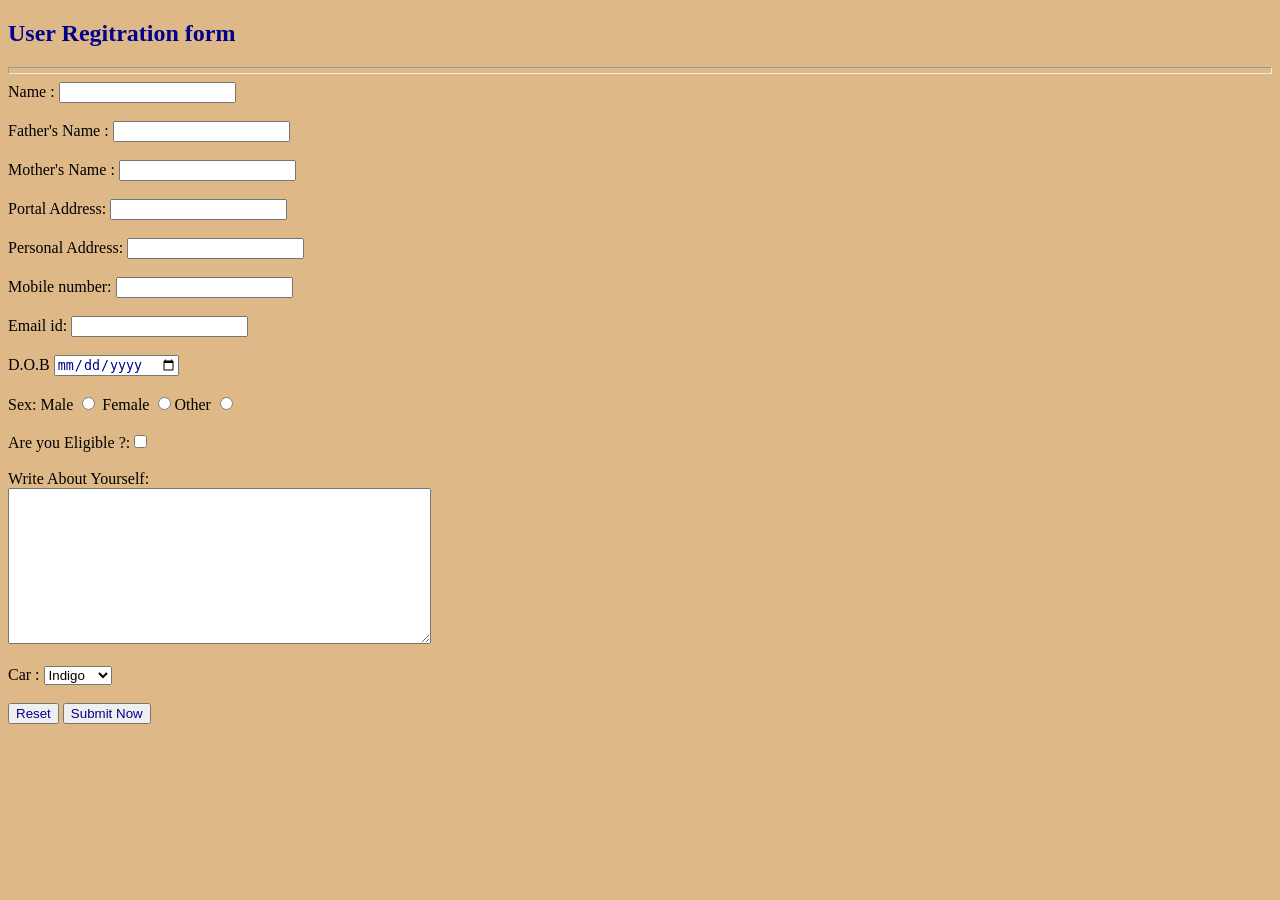
<file: index.html>
<!DOCTYPE html>
<html lang="en">

<head>
    <meta charset="UTF-8">
    <meta http-equiv="X-UA-Compatible" content="IE=edge">
    <meta name="viewport" content="width=device-width, initial-scale=1.0">
    <title>Form format</title>
</head>

<body>
    <link rel="stylesheet" href="style.css">
    <h2>User Regitration form</h2>
    <hr size=7>
    <form action="backent.php">
        <div>
            <label for="name">Name : </label>

            <input type="text" name=" MY Name" id="name">

        </div><br>
        <div>
<label for="father">Father's Name : </label>
             <input type="text" id="father">

        </div><br>
        <div>
        <label for="mother">Mother's Name : </label>
         <input type="text" id="mother">
        </div><br>
        <div>
            Portal Address: <input type="text">
        </div><br>
        <div>
            Personal Address: <input type="text">
        </div><br>
        <div>
            Mobile number: <input type="number">
        </div><br>
        <div>
            Email id: <input type="email" name="My email'id">
        </div><br>
        <div>
            D.O.B <input type="date" name="My date of Birth">
        </div><br>

        <div>

            Sex: Male <input type="radio" name="My Gender"> Female <input type="radio" name="My Gender">Other <input
                type="radio" name="My Gender">
        </div><br>
        Are you Eligible ?:<input type="checkbox" name="Are you Eligible ?">
        <div><br>
            Write About Yourself:<br> <textarea name="my text" id="" cols="50" rows="10"></textarea>
        </div>

        </div><br>
        <label for="car"> Car : </label>
        <select name="My car" id="car">
            <option value="ind">Indigo</option>
            <option value="sco">Scorpio</option>
            <option value="KTM">Byke</option>
            <option value="tavera">Tavera</option>
            <option value="maruti">maruti</option>
        </select>
        <div><br>
            <input type="reset" value="Reset">

            <input type="submit" value="Submit Now">

        </div>
    </form>

</body>

</html>
</file>
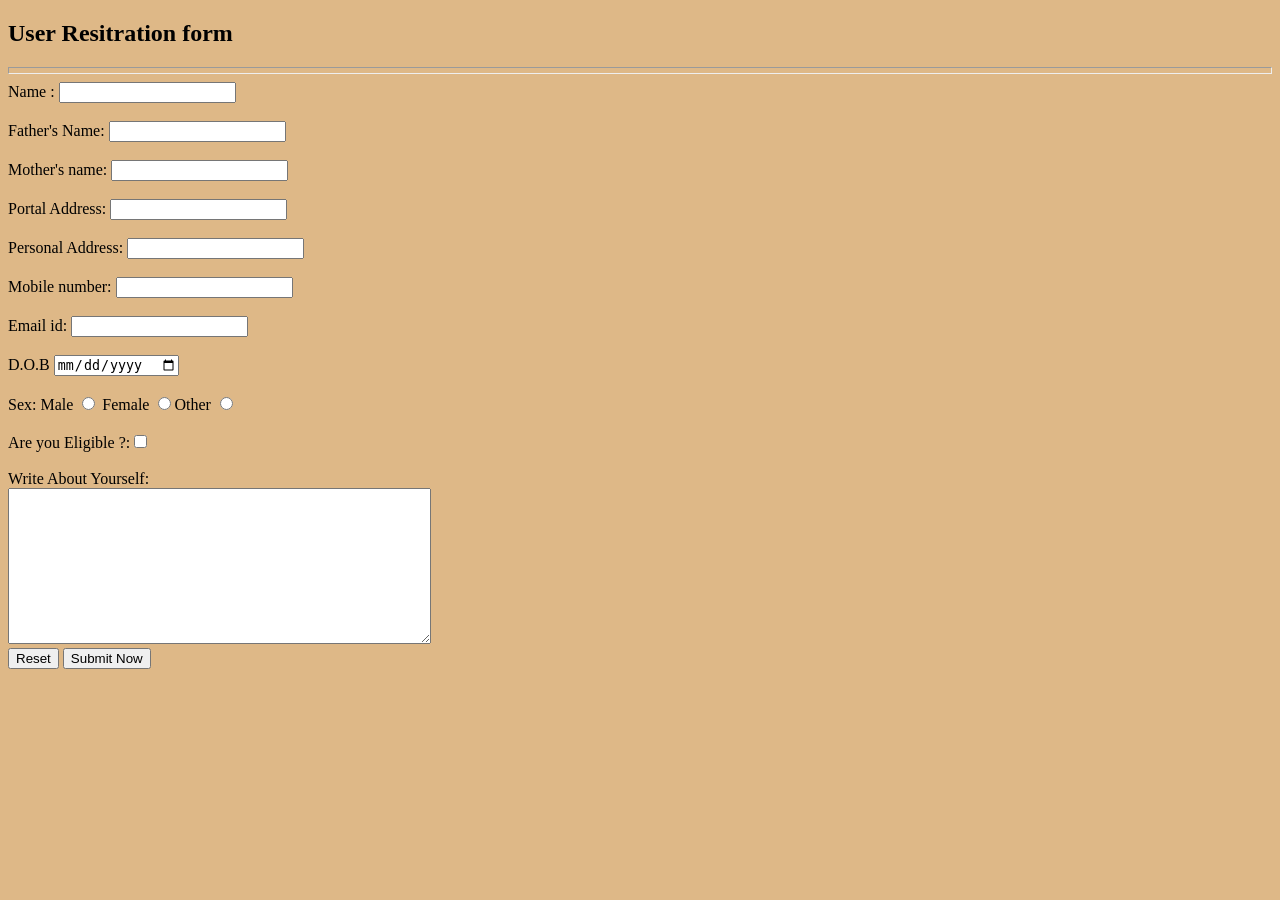
<file: rohit.html>
<!DOCTYPE html>
<html lang="en">
<head>
    <meta charset="UTF-8">
    <meta http-equiv="X-UA-Compatible" content="IE=edge">
    <meta name="viewport" content="width=device-width, initial-scale=1.0">
    <title>Form format</title>
</head>
<body>
    <link rel="stylesheet" href="rohit.css">
    <h2>User Resitration form</h2>
    <hr size=7>
    <form action="backent.php">
        <div>
        Name : <input type="text">
    </div><br>
    <div>
   Father's Name: <input type="text"> 
</div><br>
<div>
Mother's name: <input type="text">
</div><br>
<div>
    Portal Address: <input type="text">
</div><br>
<div>
    Personal Address: <input type="text">
</div><br>
    <div>
   Mobile number:  <input type="number">
</div><br>
<div>
    Email id: <input type="email" name="My email'id" >
</div><br>
<div>
   D.O.B <input type="date" name="My date of Birth">
</div><br>

<div>

    Sex: Male <input type="radio" name="My Gender"> Female <input type="radio" name="My Gender">Other <input type="radio" name="My Gender">
</div><br>
Are you Eligible ?:<input type="checkbox" name="Are you Eligible ?">
<div><br>
   Write About Yourself:<br> <textarea name="my text" id="" cols="50" rows="10"></textarea>
  </div>
  
      <input type="reset" value="Reset">
 
  <input type="submit" value="Submit Now">
</form>

</body>
</html>
</file>
<file: style.css>
body{
    background-color: burlywood;
}
h2{
    color: darkblue;
}
input{
    color: darkblue;
}
</file>
<file: rohit.css>
body{
    background-color: burlywood;
}
</file>
